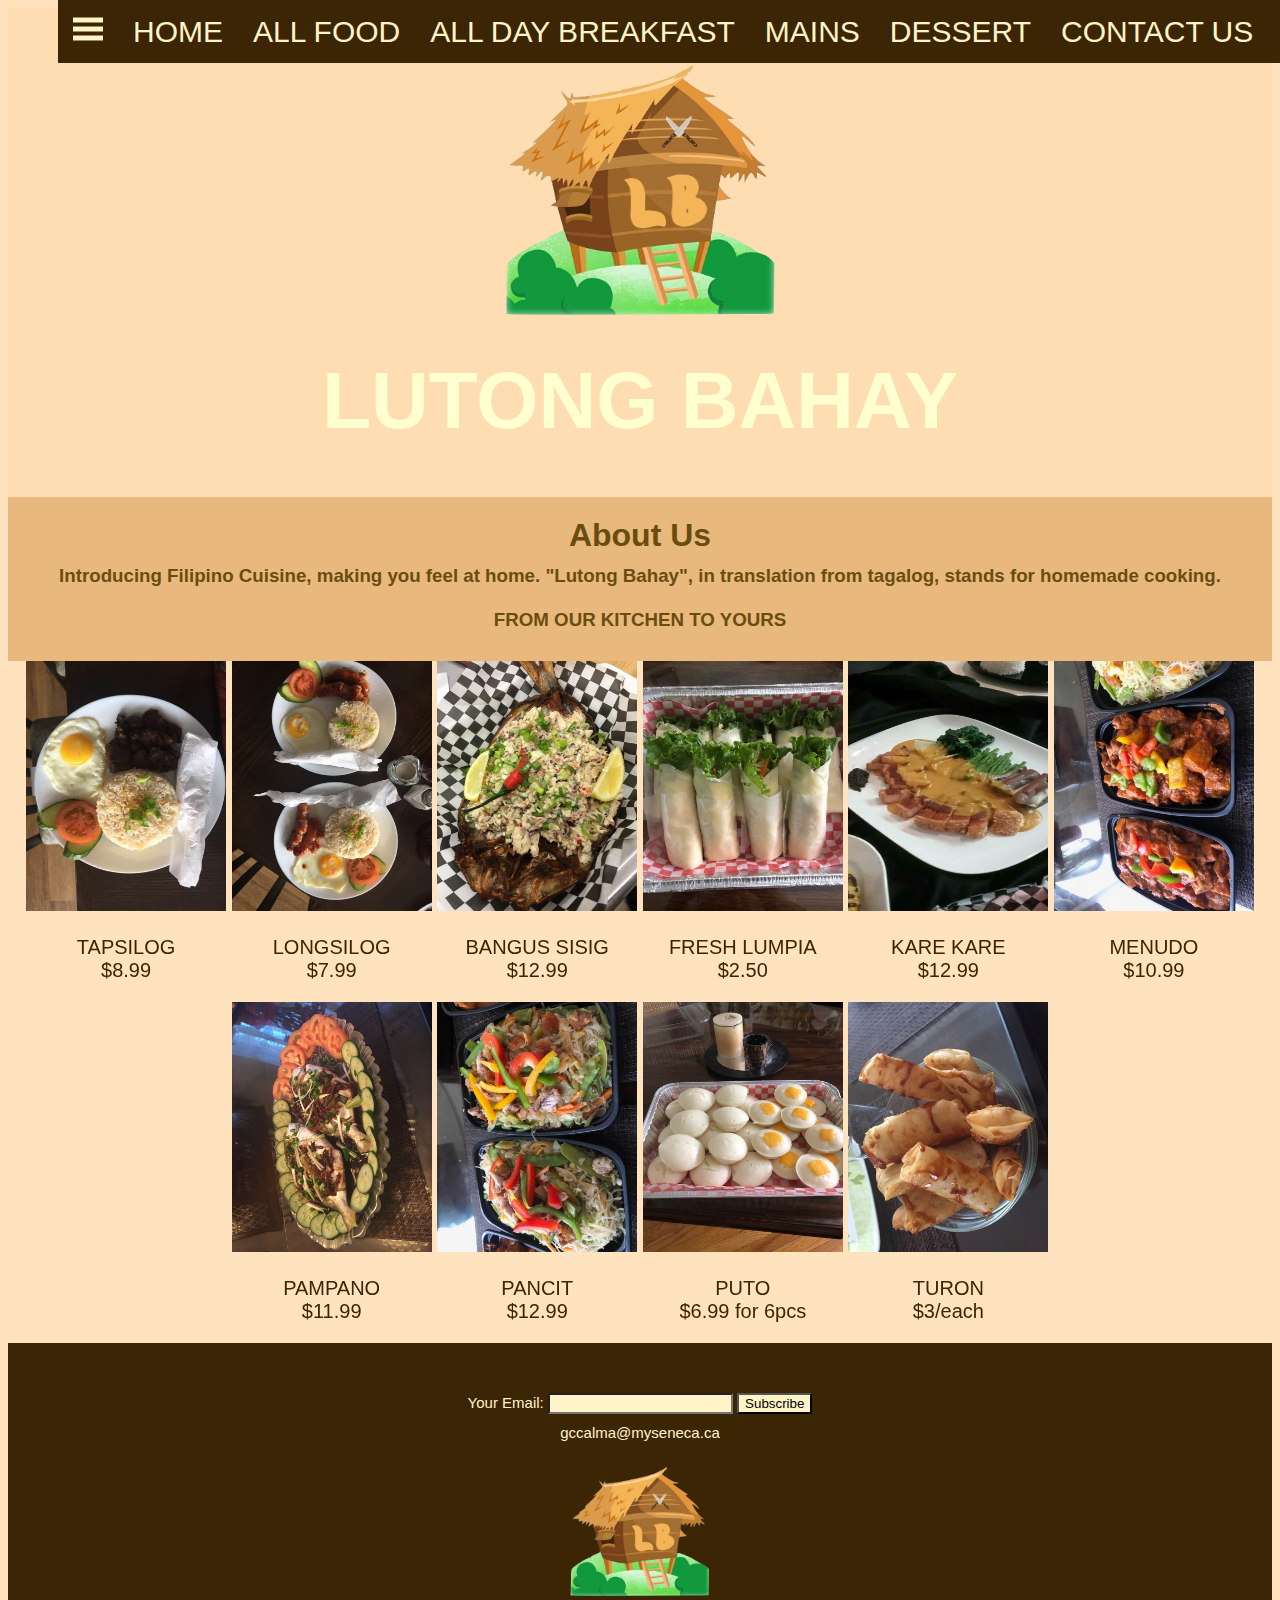
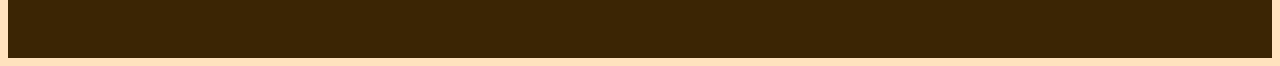
<file: index.html>
<!DOCTYPE html>
<html>
  <head>
    <meta charset="utf-8" />
    <meta name="viewport" width=divice-width initial-scale=1.0>
    <title>LUTONG BAHAY</title>
    <link rel="stylesheet" href="style.css" type="text/css"/>
    <script src="script.js"></script>
  </head>
  <body>
    <div id="header">
      <nav class="navbar">
        <span class="open-slide">
            <a href="#" onclick="openSlideMenu()">
                <svg width="30" height="30">
                    <path d="M0, 5 30, 5" stroke="rgb(255, 244, 199)"
                    stroke-width="5"/>
                    <path d="M0, 14 30, 14" stroke="rgb(255, 244, 199)"
                    stroke-width="5"/>
                    <path d="M0, 23 30, 23" stroke="rgb(255, 244, 199)"
                    stroke-width="5"/>
                </svg>
            </a>
        </span>
        <ul class="navbar-nav">
          <li><a href="index.html">HOME</a></li>
          <li><a href="#" onclick="return select('all');">ALL FOOD</a></li>
          <li><a href="#" onclick="return select('breakfast');">ALL DAY BREAKFAST</a></li>
          <li><a href="#" onclick="return select('main');">MAINS</a></li>
          <li><a href="#" onclick="return select('dessert');">DESSERT</a></li>
          <li><a href="contact.html">CONTACT US</a></li>
        </ul>
      </nav>

      <div id="side-menu" class="side-nav">
        <a href="#" class="btn-close" onclick="closeSlideMenu()">&times;</a>
        <a href="#" onclick="return select('all');">ALL FOOD</a>
        <a href="#" onclick="return select('breakfast');">ALL DAY BREAKFAST</a>
        <a href="#" onclick="return select('main');">MAINS</a>
        <a href="#" onclick="return select('dessert');">DESSERT</a>
      </div>

      <h1 class="logo">
        <a href="index.html">
          <img src="images/lutongBahayLOGO.png" alt="logo" />
        </a>
      </h1>
      <h1 class="store_name">LUTONG BAHAY</h1>
    </div>

    <h1 class="about">About Us</h1>
    <h3 class="intro">Introducing Filipino Cuisine, making you feel at home. "Lutong Bahay", in translation from tagalog, stands for homemade cooking.
      <br/><br/>FROM OUR KITCHEN TO YOURS
    </h3>

    <div id="content">
      <div class="box">
        <h2 class="menu all">~ ALL ~</h2>
        <h2 class="menu breakfast">~ ALL DAY BREAKFAST ~</h2>
        <h2 class="menu main">~ MAINS ~</h2>
        <h2 class="menu dessert">~ DESSERT ~</h2>

        <!--BREAKFAST-->
        <div class="foodItem breakfast">
          <a href="#" onclick="return select('breakfast');">
            <img src="images/tapsilog.JPG" alt="tapa" />
            <p class="name">
              TAPSILOG<br />$8.99
            </p>
            <div class="overlay">
              <div class="text">
                Beef, Fried Rice, Egg, Fruit/Veggies
              </div>
            </div>
          </a>
        </div>
        <div class="foodItem breakfast">
          <a href="#" onclick="return select('breakfast');">
            <img src="images/longsilog.JPG" alt="longsilog" />
            <p class="name">
              LONGSILOG<br />$7.99
            </p>
            <div class="overlay">
              <div class="text">
                Sweet Pork, Fried Rice, Egg, Fruit/Veggies
              </div>
            </div>
          </a>
        </div>

        <!--MAINS-->
        <div class="foodItem main">
          <a href="#" onclick="return select('main');">
            <img src="images/bangus.JPG" alt="bangus" />
            <p class="name">
              BANGUS SISIG<br />$12.99
            </p>
            <div class="overlay">
              <div class="text">
                Milk fish mixed with veggies and mayo. Can be spicy/mild
              </div>
            </div>
          </a>
        </div>
        <div class="foodItem main">
          <a href="#" onclick="return select('main');">
            <img src="images/freshLumpia.JPG" alt="lumpia" />
            <p class="name">
              FRESH LUMPIA<br />$2.50
            </p>
            <div class="overlay">
              <div class="text">
                Veggies wrapped in homemade crepe, with the choice of pork/chicken/veggies.
              </div>
            </div>
          </a>
        </div>
        <div class="foodItem main">
          <a href="#" onclick="return select('main');">
            <img src="images/kare.JPG" alt="kare" />
            <p class="name">
              KARE KARE<br />$12.99
            </p>
            <div class="overlay">
              <div class="text">
                Peanut Butter Pork Stew
              </div>
            </div>
          </a>
        </div>
        <div class="foodItem main">
          <a href="#" onclick="return select('main');">
            <img src="images/menudo.JPG" alt="menudo" />
            <p class="name">
              MENUDO<br />$10.99
            </p>
            <div class="overlay">
              <div class="text">
                Pork Stew with veggies
              </div>
            </div>
          </a>
        </div>
        <div class="foodItem main">
          <a href="#" onclick="return select('main');">
            <img src="images/pampano.JPG" alt="pampano" />
            <p class="name">
              PAMPANO<br />$11.99
            </p>
            <div class="overlay">
              <div class="text">
                Steamed fish(pampano)
              </div>
            </div>
          </a>
        </div>
        <div class="foodItem main">
          <a href="#" onclick="return select('main');">
            <img src="images/pancit.JPG" alt="pancit" />
            <p class="name">
              PANCIT<br />$12.99
            </p>
            <div class="overlay">
              <div class="text">
                Rice noodles with veggies. Additional choice of pork/chicken
              </div>
            </div>
          </a>
        </div>

        <!--DESSERT-->
        <div class="foodItem dessert">
          <a href="#" onclick="return select('dessert');">
            <img src="images/puto.JPG" alt="puto" />
            <p class="name">
              PUTO<br />$6.99 for 6pcs
            </p>
            <div class="overlay">
              <div class="text">
                Steamed Rice Cake
              </div>
            </div>
          </a>
        </div>
        <div class="foodItem dessert">
          <a href="#" onclick="return select('dessert');">
            <img src="images/turon.JPG" alt="turon" />
            <p class="name">
              TURON<br />$3/each
            </p>
            <div class="overlay">
              <div class="text">
                Caramelized Banana wrapped in crepe
              </div>
            </div>
          </a>
        </div>
      </div>
    </div>
    
    <div id="footer">
      <div class="subs">
        <form action="https://formspree.io/xgelbogv" method="POST">
          <label>
            Your Email:
            <input type="email" name="_replyto" style="background-color: rgb(255, 244, 199);"/>
            <input type="submit" value="Subscribe" style="background-color: rgb(255, 244, 199);"/>
          </label>
        </form>
      </div>
      <div class="myEmail">
        <a href="mailto:gccalma@myseneca.ca">gccalma@myseneca.ca</a>
      </div>
      <h1 class="logo2">
        <a href="index.html">
          <img src="images/lutongBahayLOGO.png" alt="logo" />
        </a>
      </h1>
    </div>

  </body>
</html>
</file>
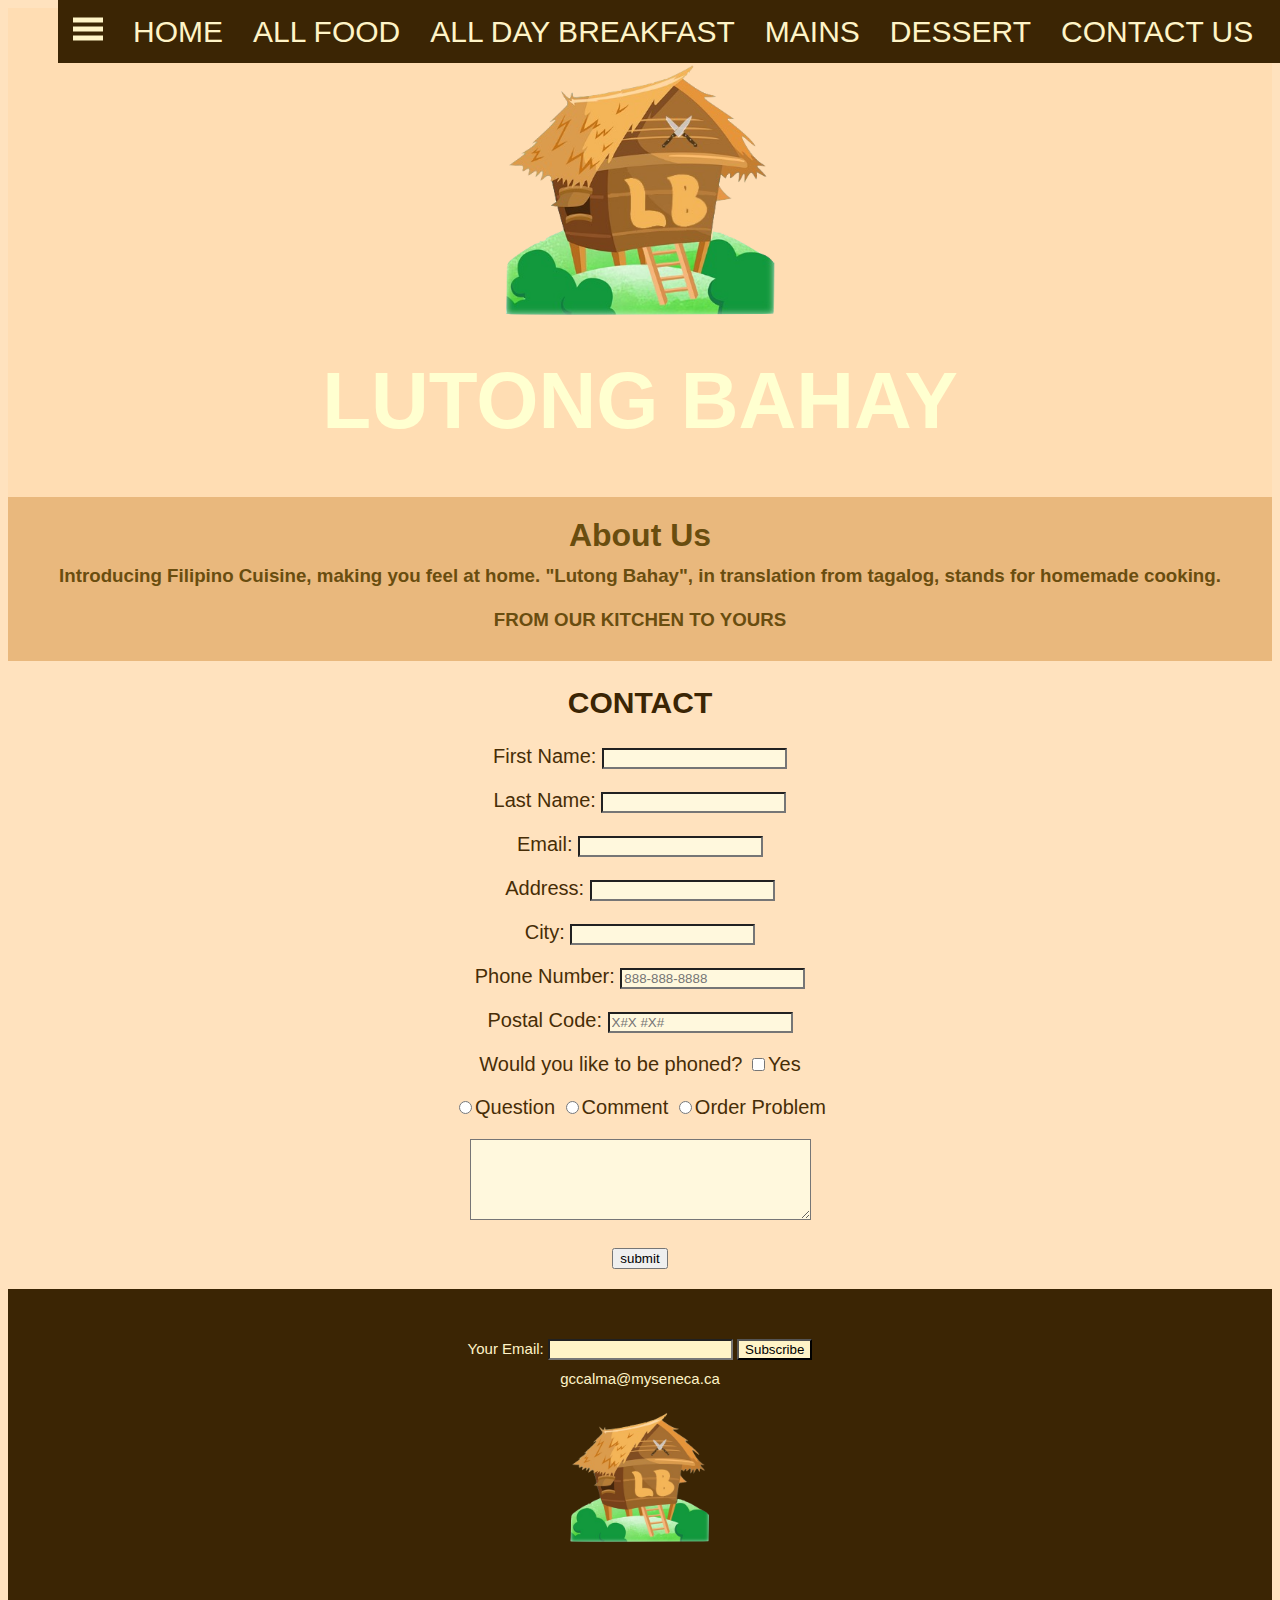
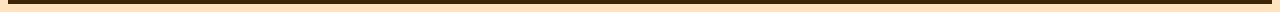
<file: contact.html>
<!DOCTYPE html>
<html>
  <head>
    <meta charset="utf-8" />
    <meta name="viewport" width=divice-width initial-scale=1.0>
    <title>LUTONG BAHAY - CONTACT</title>
    <link rel="stylesheet" href="style.css" type="text/css"/>
    <script src="script.js"></script>
  </head>
  <body>
    <div id="header">
      <nav class="navbar">
        <span class="open-slide">
            <a href="#" onclick="openSlideMenu()">
                <svg width="30" height="30">
                    <path d="M0, 5 30, 5" stroke="rgb(255, 244, 199)"
                    stroke-width="5"/>
                    <path d="M0, 14 30, 14" stroke="rgb(255, 244, 199)"
                    stroke-width="5"/>
                    <path d="M0, 23 30, 23" stroke="rgb(255, 244, 199)"
                    stroke-width="5"/>
                </svg>
            </a>
        </span>
        <ul class="navbar-nav">
          <li><a href="index.html" onclick="return index.html">HOME</a></li>
          <li><a href="index.html" onclick="return select('all');">ALL FOOD</a></li>
          <li><a href="index.html" onclick="return select('breakfast');">ALL DAY BREAKFAST</a></li>
          <li><a href="index.html" onclick="return select('main');">MAINS</a></li>
          <li><a href="index.html" onclick="return select('dessert');">DESSERT</a></li>
          <li><a href="#">CONTACT US</a></li>
        </ul>
      </nav>

      <div id="side-menu" class="side-nav">
        <a href="#" class="btn-close" onclick="closeSlideMenu()">&times;</a>
        <a href="index.html" onclick="return select('all');">ALL FOOD</a>
        <a href="index.html" onclick="return select('breakfast');">ALL DAY BREAKFAST</a>
        <a href="index.html" onclick="return select('main');">MAINS</a>
        <a href="index.html" onclick="return select('dessert');">DESSERT</a>
      </div>

      <h1 class="logo">
        <a href="index.html">
          <img src="images/lutongBahayLOGO.png" alt="logo" />
        </a>
      </h1>
      <h1 class="store_name">LUTONG BAHAY</h1>
    </div>

    <h1 class="about">About Us</h1>
    <h3 class="intro">Introducing Filipino Cuisine, making you feel at home. "Lutong Bahay", in translation from tagalog, stands for homemade cooking.
      <br/><br/>FROM OUR KITCHEN TO YOURS
    </h3>

    <div id="content">
      <div id="contact">
        <h2>CONTACT</h2>
        </div class="userInfo">
          <form action="https://httpbin.org/post" method="POST">
            <p>
              <label for="firstname">First Name: </label>
              <input id="firstname" type="text" name="firstname" style="background-color: rgb(255, 248, 221);"/>
            </p>
            <p>
              <label for="lastname">Last Name: </label>
              <input id="lastname" type="text" name="lastname" style="background-color: rgb(255, 248, 221);"/>
            </p>
            <p>
              <label for="email">Email: </label>
              <input id="email" type="email" name="email" style="background-color: rgb(255, 248, 221);"/>
            </p>
            <p>
              <label for="address">Address: </label>
              <input id="address" type="text" name="address" style="background-color: rgb(255, 248, 221);"/>
            </p>
            <p>
              <label for="city">City: </label>
              <input id="city" type="text" list="cities" name="city" autocomplete="on" 
                style="background-color: rgb(255, 248, 221);"/>
              <datalist id="cities">
                <option value="Brampton"></option>
                <option value="Cambridge"></option>
                <option value="Guelph"></option>
                <option value="Hamilton"></option>
                <option value="Kingston"></option>
                <option value="Mississauga"></option>
                <option value="Ottawa"></option>
                <option value="Richmond Hill"></option>
                <option value="Toronto"></option>
                <option value="Vaughan"></option>
              </datalist>
            </p>
            <p>
              <label for="phonenumber">Phone Number: </label>
              <input id="phonenumber" type="tel" name="phonenumber"
                placeholder="888-888-8888" required pattern="[0-9]{3}-[0-9]{3}-[0-9]{4}"
                style="background-color: rgb(255, 248, 221);"/>
            </p>
            <p>
              <label for="postalcode">Postal Code: </label>
              <input id="postalcode" type="text" name="postalcode" 
                placeholder="X#X #X#" required pattern="[A-Za-z][0-9][A-Za-z] [0-9][A-Za-z][0-9]"
                style="background-color: rgb(255, 248, 221);"/>
            </p>
            <p>
              Would you like to be phoned? <input type="checkbox" name="bephoned" style="background-color: rgb(255, 248, 221);"/>Yes
            </p>
            <p>
              <input type="radio" name="message" value="Question" onclick="return displayOrderNum2()" />Question
              <input type="radio" name="message" value="Comment" onclick="return displayOrderNum2()"/>Comment
              <input type="radio" name="message" value="OrderP" onclick="return display()" />Order Problem
            </p>
            <p id="orderNum" style="display:none">
              Order Number: <input type="text" name="orderNum" style="background-color: rgb(255, 248, 221);"/>
            </p>
            <p>
              <textarea name="message_text" cols="40" rows="5" style="background-color: rgb(255, 248, 221);"></textarea>
            </p>
            <p>
              <input type="hidden" name="name" value="Genevieve Clare Calma" />
            </p>
            <p>
              <input type="submit" value="submit" />
            </p>
          </form>
        </div>
    </div>

    <div id="footer">
      <div class="subs">
        <form action="https://formspree.io/xgelbogv" method="POST">
          <label>
            Your Email:
            <input type="email" name="_replyto" style="background-color: rgb(255, 244, 199);"/>
            <input type="submit" value="Subscribe" style="background-color: rgb(255, 244, 199);"/>
          </label>
        </form>
      </div>
      <div class="myEmail">
        <a href="mailto:gccalma@myseneca.ca">gccalma@myseneca.ca</a>
      </div>
      <h1 class="logo2">
        <a href="index.html">
          <img src="images/lutongBahayLOGO.png" alt="logo" />
        </a>
      </h1>
    </div>

  </body>
</html>
</file>
<file: style.css>
/*beginning*/
html{
    background-color: rgb(255, 226, 190);
}
#header{
    margin: 0%;
    padding: 5px 50px 50px 50px;
    background-color: rgb(255, 221, 179);
}
#header .logo{
    text-align: center;
}
#header img{
    height: auto;
    width: 25%;
}
#header h1.store_name{
    font-family: Impact, sans-serif;
    font-weight: bolder;
    text-align: center;
    color: rgb(255, 255, 208);
    font-size: 500%;
    padding-bottom: 0%;
    margin-top: 0%;
    margin-bottom: 0%;
}
/*navbar*/
.navbar{
    position: fixed;
    width: 100%;
    top: 0;
    background-color: rgb(59, 37, 4);
    overflow: hidden;
    height: 63px;
    font-family: Impact, sans-serif;
    text-align: center;
}
.navbar a{
    float: left;
    display: block;
    text-align: center;
    color: rgb(255, 244, 199);
    padding: 15px 15px;
    text-decoration: none;
    font-size: 30px;
}
.navbar ul{
    margin: 0;
    list-style: none;
    text-align: center;
}
.navbar a:hover{
    color: rgb(255, 252, 240);
    text-decoration: none;
    cursor: pointer;
}
.side-nav{
    height: 50%;
    width: 0;
    position: absolute;
    z-index: 1;
    left: 58px;
    background-color: rgb(59, 37, 4);
    opacity: 0.9;
    overflow-x: hidden;
    padding-top: 60px;
    transition: 0.5s;
}
.side-nav a{
    padding: 10px 10px 10px 30px;
    text-decoration: none;
    font-size: 22px;
    color: rgb(255, 244, 199);
    display: block;
    transition: 0.3s;
}
.side-nav a:hover{
    color: rgb(255, 244, 199);
    cursor: pointer;
}
.side-nav .btn-close{
    position: absolute;
    top: 0;
    right: 22px;
    font-size: 36px;
    margin-left: 50px;
}
#content{
    overflow: hidden;
    width: 100%;
}
@media(max-width: 568px){
    .navbar-nav{display: none;}
}

h1.about{
    margin: 0px 0px 0px 0px;
    padding: 20px 50px 10px 50px;
    background-color: rgb(233, 184, 125);
    font-family: Impact, sans-serif;
    color: rgb(105, 77, 15);
    text-align: center;
}
h3.intro{
    margin: 0px;
    padding: 1px 1px 30px 1px;
    background-color: rgb(233, 184, 125);
    font-family: 'Segoe UI', sans-serif;
    color: rgb(105, 77, 15);
    text-align: center;
}
/*content*/
#content{
    text-align: center;
    width: 100%;
    font-family: Impact, sans-serif;
    font-size: 20px;
    margin: 0px;
}
#contact{
    color: rgb(59, 37, 4);
}
#content form p{
    color: rgb(71, 45, 6);
}
.box{
    margin: 0px;
}
.menu{
    color: rgb(59, 37, 4);
    display: none;
}
.show{
    display: block;
}
.foodItem{
    position: relative;
    display: inline-flex;
    flex-flow: wrap;
}
.hide{
    display: none;
}
.box img{
    width: 200px;
    height: 250px;
}
.box a{
    color: rgb(59, 37, 4);
    text-decoration: none;
}
.box a:hover{
    color:rgb(105, 77, 15);
    text-decoration: none;
    cursor: pointer;
}
/*description*/
.overlay{
    position: absolute;
    top: 0;
    bottom: 0;
    left: 0;
    right: 0;
    height: 100%;
    width: 100%;
    opacity: 0;
    transition: .5s ease;
    background-color: rgb(233, 184, 125);
}
.foodItem:hover .overlay{
    opacity: 1;
}
.text{
    color: rgb(105, 77, 15);
    font-size: 20px;
    position: absolute;
    top: 50%;
    left: 50%;
    -webkit-transform: translate(-50%, -50%);
    -ms-transform: translate(-50%, -50%);
    transform: translate(-50%, -50%);
    text-align: center;
}

/*footer*/
#footer{
    margin: 0px;
    text-align: center;
    font-family: Impact, sans-serif;
    font-size: 15px;
    background-color: rgb(59, 37, 4);
    color: rgb(255, 244, 199);
}
#footer form{
    padding: 50px 50px 0px 50px;
    background-color: rgb(59, 37, 4);
}
#footer img{
    width: 150px;
    height: 150px;
}
h1.logo2{
    margin: 0px;
    padding-bottom: 50px;
}
.myEmail{
    padding: 10px;
}
.myEmail a{
    color: rgb(255, 244, 199);
    text-decoration: none;
}
</file>
